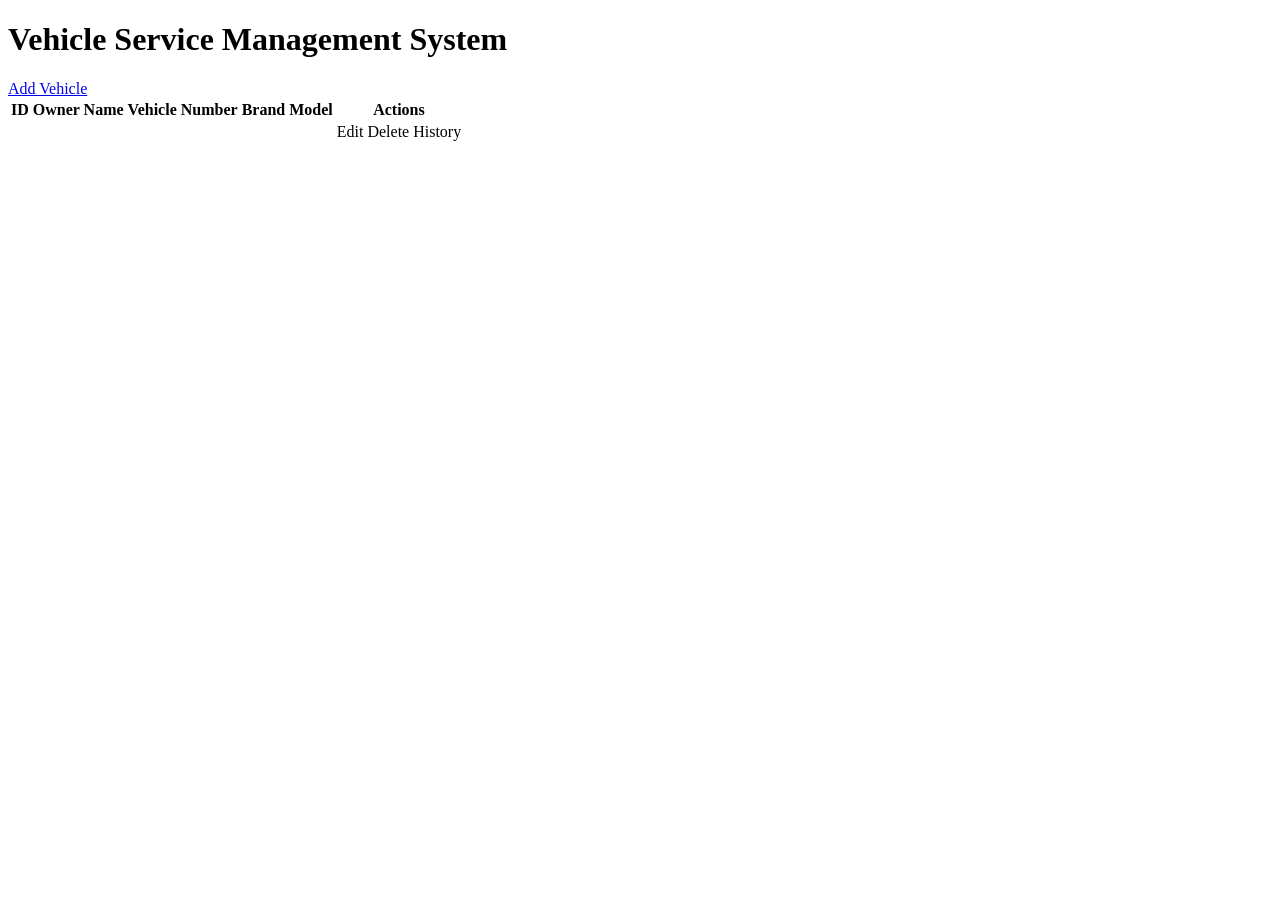
<file: src/main/resources/templates/index.html>
<!DOCTYPE html>
<html xmlns:th="http://www.thymeleaf.org">
<head>
<meta charset="UTF-8">
<title>Vehicle Service Management</title>

<link rel="stylesheet" th:href="@{/css/style.css}">

</head>

<body>

<div class="container">

<h1>Vehicle Service Management System</h1>

<a href="/addVehicle" class="btn">Add Vehicle</a>

<table>

<thead>

<tr>

<th>ID</th>
<th>Owner Name</th>
<th>Vehicle Number</th>
<th>Brand</th>
<th>Model</th>
<th>Actions</th>

</tr>

</thead>

<tbody>

<tr th:each="vehicle:${vehicles}">

<td th:text="${vehicle.id}"></td>

<td th:text="${vehicle.ownerName}"></td>

<td th:text="${vehicle.vehicleNumber}"></td>

<td th:text="${vehicle.brand}"></td>

<td th:text="${vehicle.model}"></td>

<td>

<a th:href="@{/edit/{id}(id=${vehicle.id})}" class="edit">Edit</a>

<a th:href="@{/delete/{id}(id=${vehicle.id})}" class="delete">Delete</a>

<a th:href="@{/history/{id}(id=${vehicle.id})}" class="history">History</a>

</td>

</tr>

</tbody>

</table>

</div>

<script th:src="@{/js/script.js}"></script>

</body>
</html>
</file>
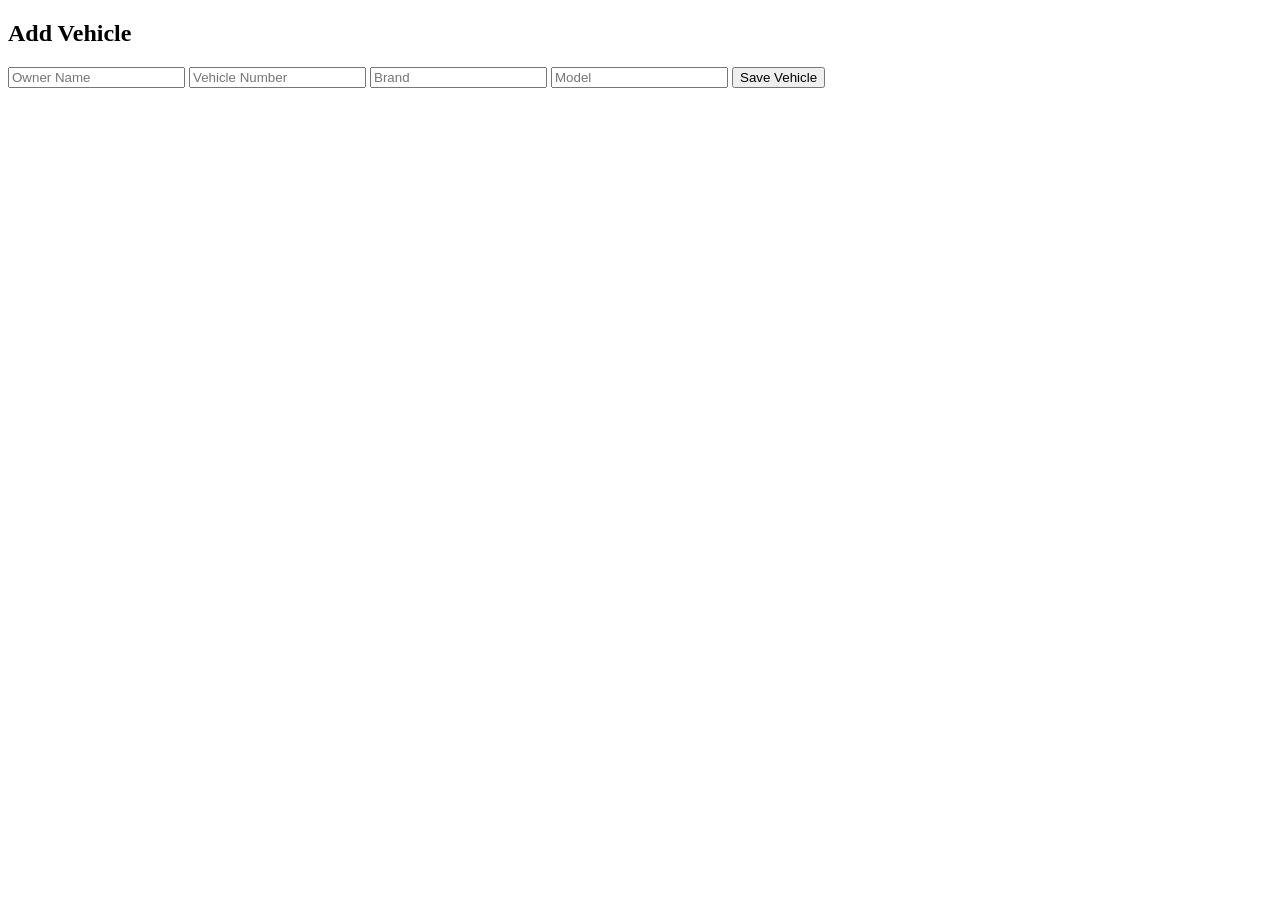
<file: src/main/resources/templates/addVehicle.html>
<!DOCTYPE html>

<html xmlns:th="http://www.thymeleaf.org">

<head>

<title>Add Vehicle</title>

<link rel="stylesheet" th:href="@{/css/style.css}">

</head>

<body>

<div class="form-container">

<h2>Add Vehicle</h2>

<form action="/saveVehicle" method="post">

<input
type="text"
name="ownerName"
placeholder="Owner Name"
required>

<input
type="text"
name="vehicleNumber"
placeholder="Vehicle Number"
required>

<input
type="text"
name="brand"
placeholder="Brand"
required>

<input
type="text"
name="model"
placeholder="Model"
required>

<button type="submit">Save Vehicle</button>

</form>

</div>

</body>

</html>
</file>
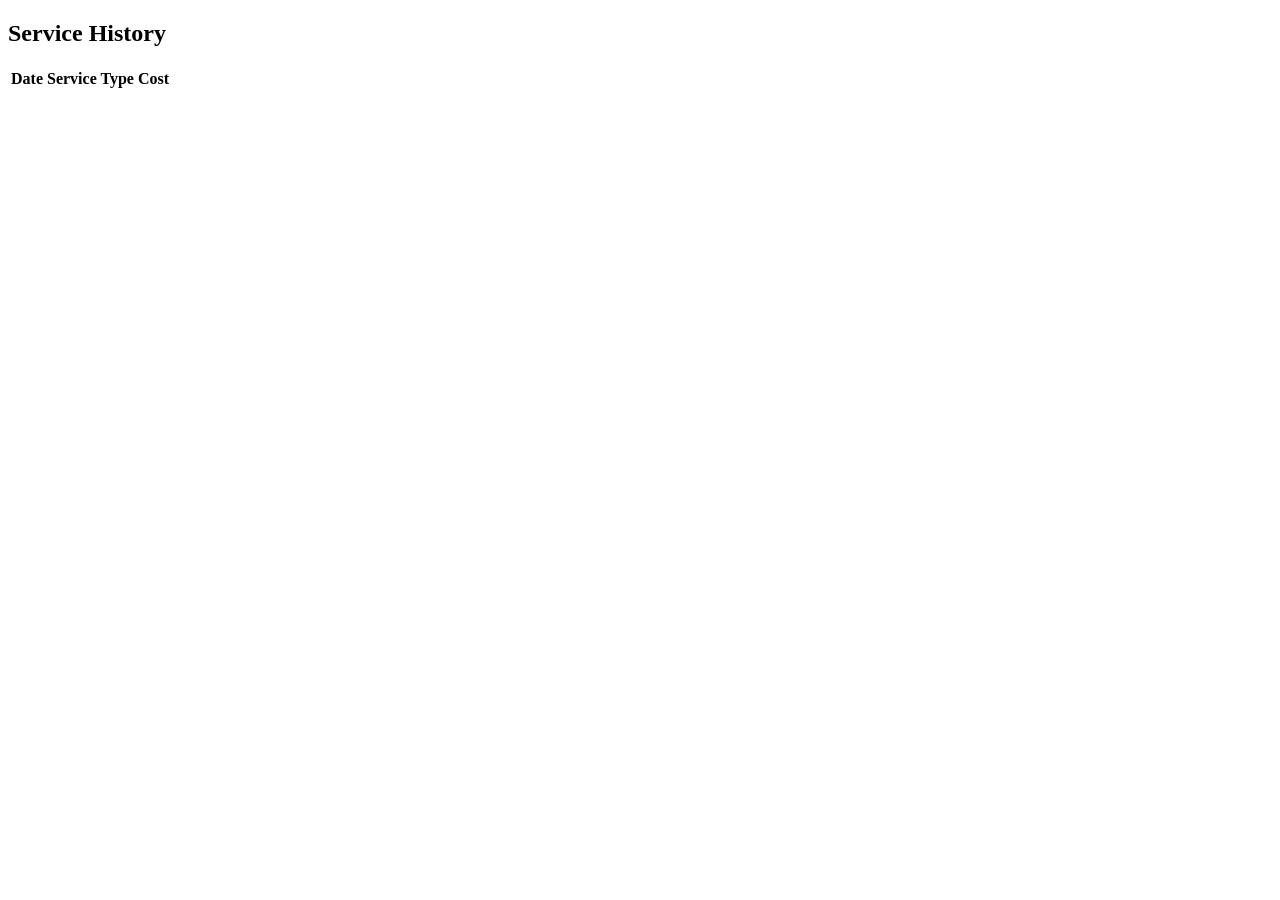
<file: src/main/resources/templates/serviceHistory.html>
<!DOCTYPE html>

<html xmlns:th="http://www.thymeleaf.org">

<head>

<title>Service History</title>

<link rel="stylesheet" th:href="@{/css/style.css}">

</head>

<body>

<div class="container">

<h2>Service History</h2>

<table>

<tr>

<th>Date</th>

<th>Service Type</th>

<th>Cost</th>

</tr>

<tr th:each="service:${services}">

<td th:text="${service.serviceDate}"></td>

<td th:text="${service.serviceType}"></td>

<td th:text="${service.cost}"></td>

</tr>

</table>

</div>

</body>

</html>
</file>
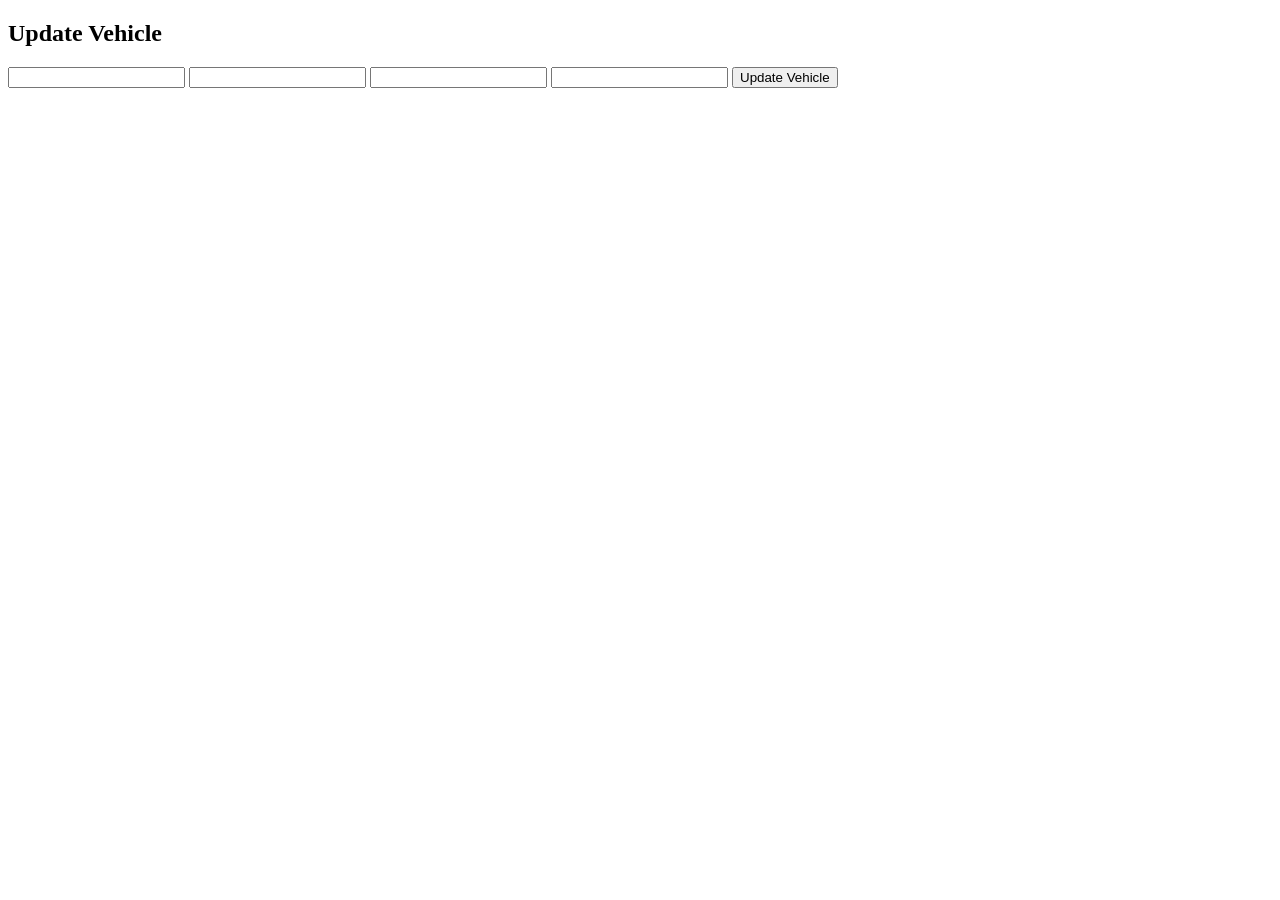
<file: src/main/resources/templates/updateVehicle.html>
<!DOCTYPE html>

<html xmlns:th="http://www.thymeleaf.org">

<head>

<title>Update Vehicle</title>

<link rel="stylesheet" th:href="@{/css/style.css}">

</head>

<body>

<div class="form-container">

<h2>Update Vehicle</h2>

<form action="/updateVehicle" method="post">

<input type="hidden"
name="id"
th:value="${vehicle.id}">

<input
type="text"
name="ownerName"
th:value="${vehicle.ownerName}">

<input
type="text"
name="vehicleNumber"
th:value="${vehicle.vehicleNumber}">

<input
type="text"
name="brand"
th:value="${vehicle.brand}">

<input
type="text"
name="model"
th:value="${vehicle.model}">

<button type="submit">

Update Vehicle

</button>

</form>

</div>

</body>

</html>
</file>
